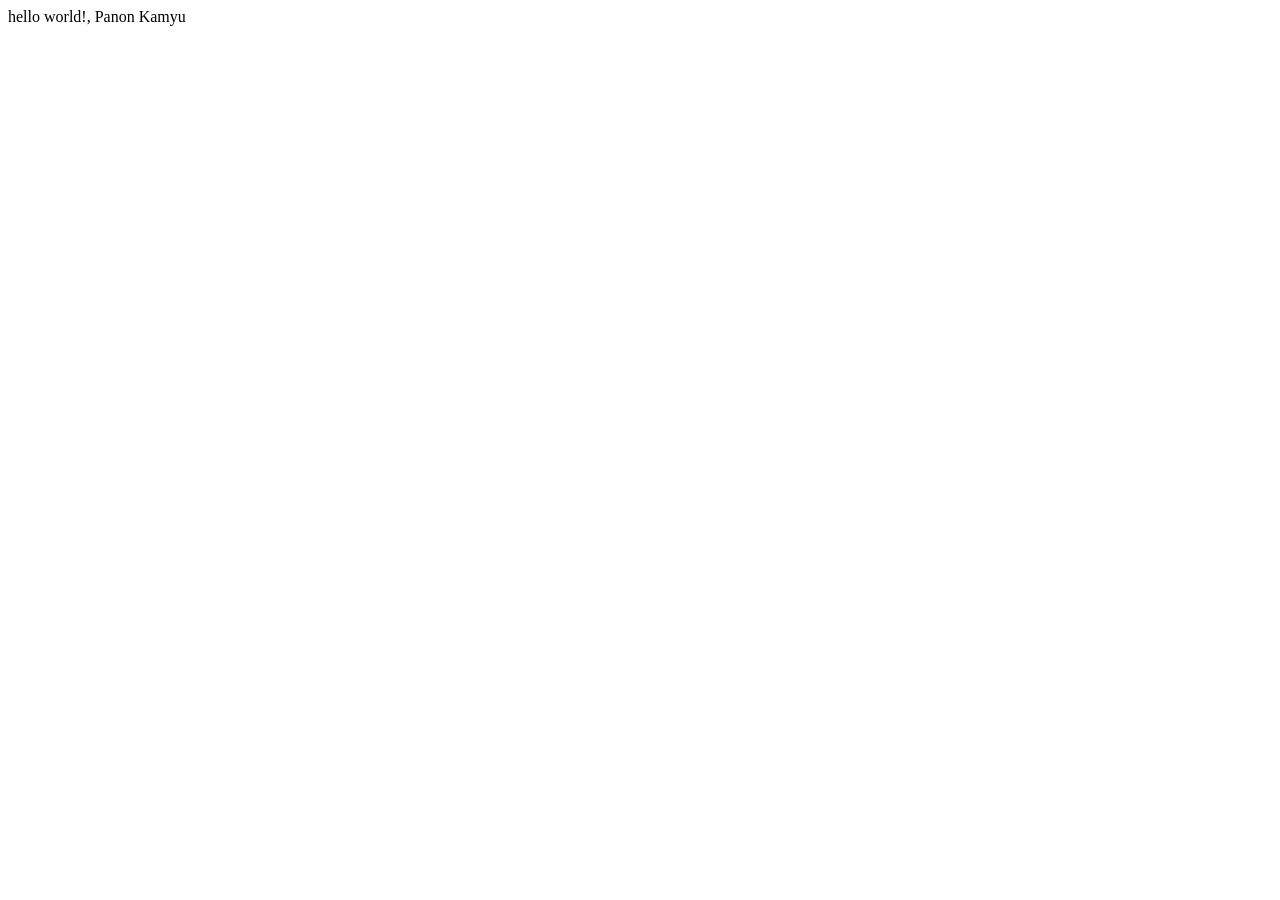
<file: www/index1.html>
<!DOCTYPE html>
<html lang="en">
<head>
    <meta charset="UTF-8">
    <meta name="viewport" content="width=device-width, initial-scale=1.0">
    <title>Document</title>
</head>
<body>
    hello world!, Panon Kamyu
</body>
</html>
</file>
